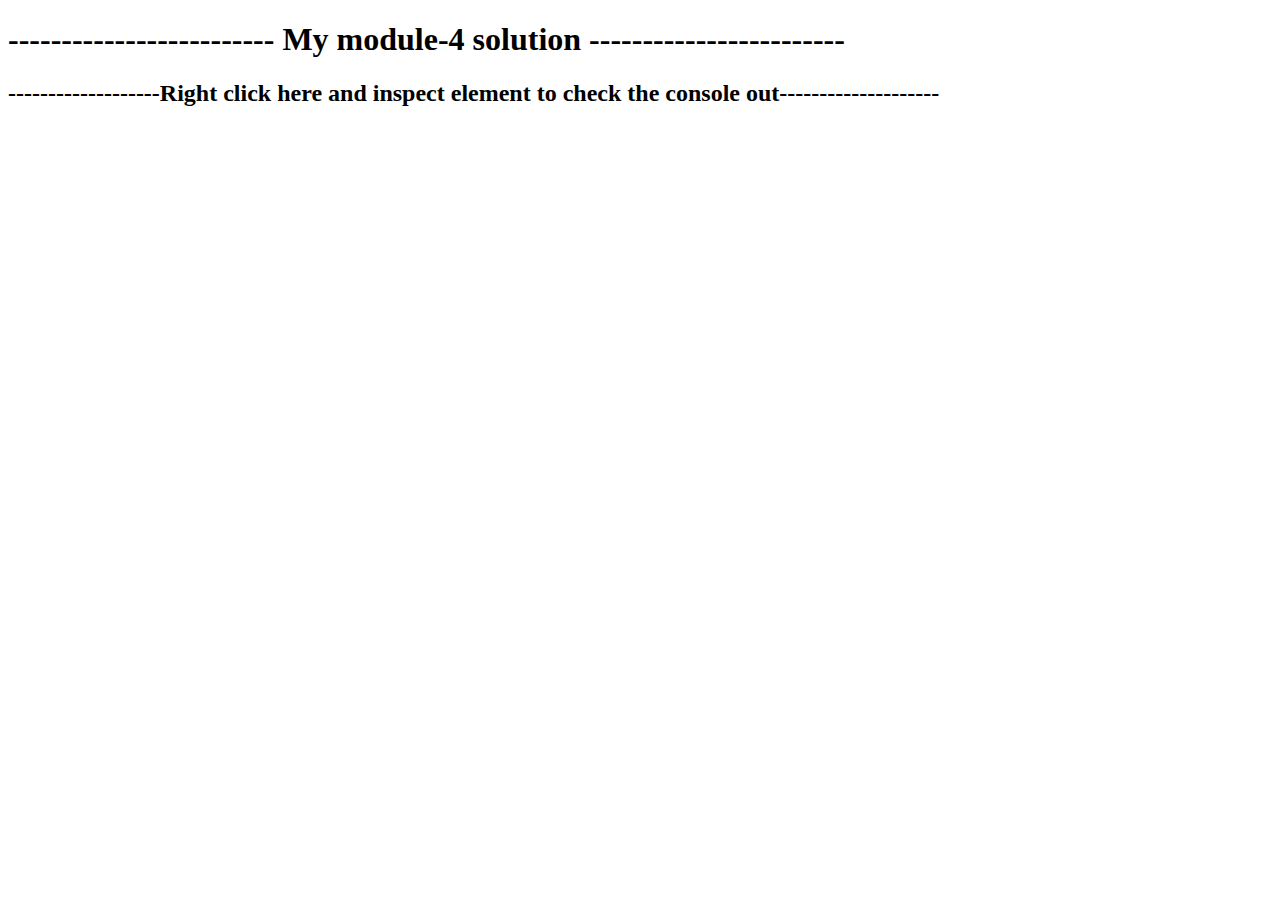
<file: Assignment3/index.html>
<!DOCTYPE html>
<html>
<head>
	<title></title>
</head>
<body>
	<h1>------------------------- My module-4 solution ------------------------</h1>
  <h2>-------------------Right click here and inspect element to check the console out--------------------</h2>
	<script src="script.js" ="text/javascript">
	
		</script>

</body>
</html>
</file>
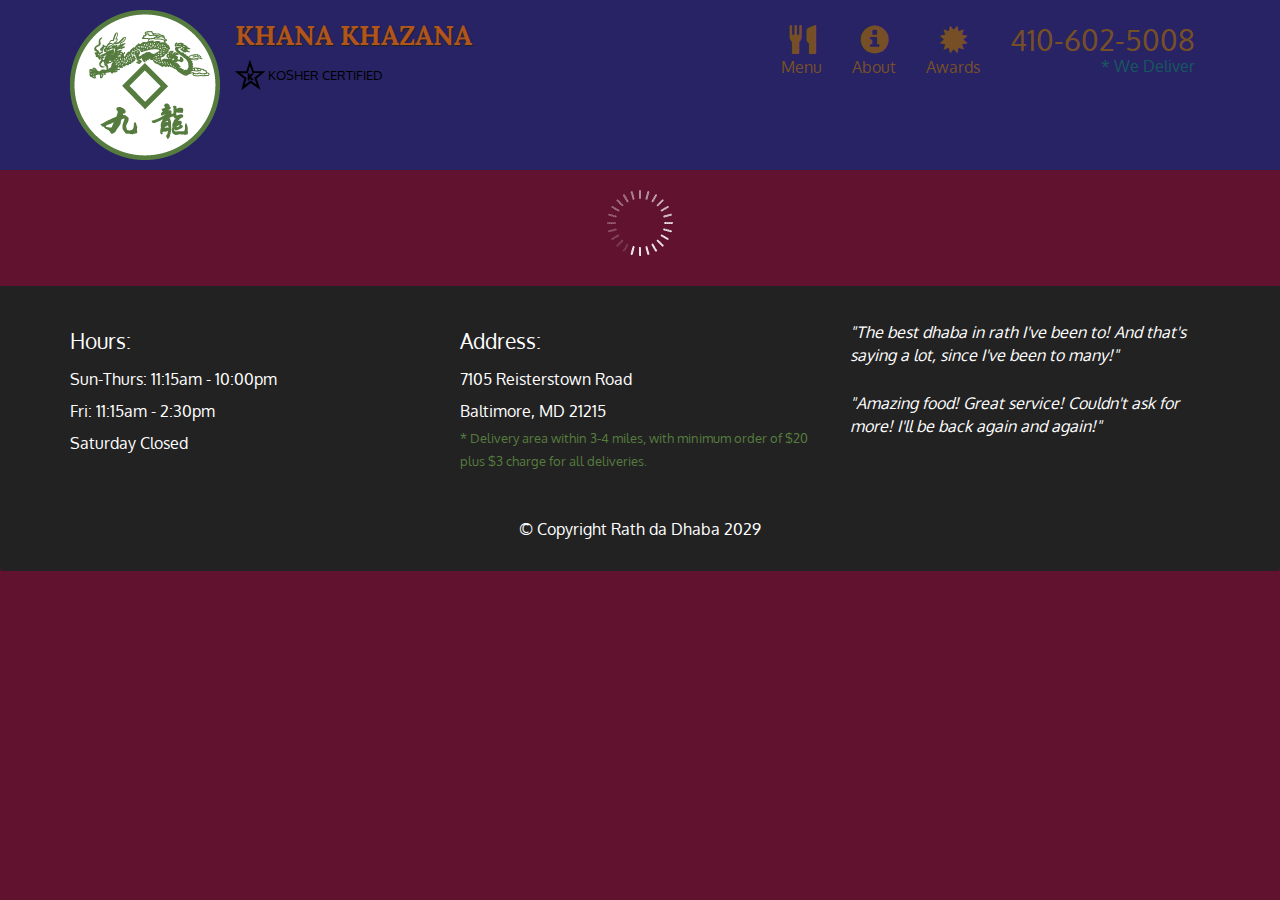
<file: assignment4/index.html>
<!doctype html>
<html lang="en">
  <head>
    <meta charset="utf-8">
    <meta http-equiv="X-UA-Compatible" content="IE=edge">
    <meta name="viewport" content="width=device-width, initial-scale=1">
    <title>Rath da Dhaba</title>
    <link rel="stylesheet" href="css/bootstrap.min.css">
    <link rel="stylesheet" href="css/styles.css">
    <link href='https://fonts.googleapis.com/css?family=Oxygen:400,300,700' rel='stylesheet' type='text/css'>
    <link href='https://fonts.googleapis.com/css?family=Lora' rel='stylesheet' type='text/css'>
  </head>
<body>
  <header>
    <nav id="header-nav" class="navbar navbar-default">
      <div class="container">
        <div class="navbar-header">
          <a href="index.html" class="pull-left visible-md visible-lg">
            <div id="logo-img" alt="Logo image"></div>
          </a>

          <div class="navbar-brand">
            <a href="index.html"><h1>khana khazana</h1></a>
            <p>
              <img src="images/star-k-logo.png" alt="Kosher certification">
              <span>Kosher Certified</span>
            </p>
          </div>

          <button id="navbarToggle" type="button" class="navbar-toggle collapsed" data-toggle="collapse" data-target="#collapsable-nav" aria-expanded="false">
            <span class="sr-only">Toggle navigation</span>
            <span class="icon-bar"></span>
            <span class="icon-bar"></span>
            <span class="icon-bar"></span>
          </button>
        </div>
        
        <div id="collapsable-nav" class="collapse navbar-collapse">
           <ul id="nav-list" class="nav navbar-nav navbar-right">
            <li id="navHomeButton" class="visible-xs active">
              <a href="index.html">
                <span class="glyphicon glyphicon-home"></span> Home</a>
            </li>
            <li id="navMenuButton">
              <a href="#" onclick="$dc.loadMenuCategories();">
                <span class="glyphicon glyphicon-cutlery"></span><br class="hidden-xs"> Menu</a>
            </li>
            <li>
              <a href="#">
                <span class="glyphicon glyphicon-info-sign"></span><br class="hidden-xs"> About</a>
            </li>
            <li>
              <a href="#">
                <span class="glyphicon glyphicon-certificate"></span><br class="hidden-xs"> Awards</a>
            </li>
            <li id="phone" class="hidden-xs">
              <a href="tel:410-602-5008">
                <span>410-602-5008</span></a><div>* We Deliver</div>
            </li>
          </ul><!-- #nav-list -->
        </div><!-- .collapse .navbar-collapse -->
      </div><!-- .container -->
    </nav><!-- #header-nav -->
  </header>

  <div id="call-btn" class="visible-xs">
    <a class="btn" href="tel:410-602-5008">
    <span class="glyphicon glyphicon-earphone"></span>
    410-602-5008
    </a>
  </div>
  <div id="xs-deliver" class="text-center visible-xs">* We Deliver</div>

  <div id="main-content" class="container"></div>

  <footer class="panel-footer">
    <div class="container">
      <div class="row">
        <section id="hours" class="col-sm-4">
          <span>Hours:</span><br>
          Sun-Thurs: 11:15am - 10:00pm<br>
          Fri: 11:15am - 2:30pm<br>
          Saturday Closed
          <hr class="visible-xs">
        </section>
        <section id="address" class="col-sm-4">
          <span>Address:</span><br>
          7105 Reisterstown Road<br>
          Baltimore, MD 21215
          <p>* Delivery area within 3-4 miles, with minimum order of $20 plus $3 charge for all deliveries.</p>
          <hr class="visible-xs">
        </section>
        <section id="testimonials" class="col-sm-4">
          <p>"The best dhaba in rath I've been to! And that's saying a lot, since I've been to many!"</p>
          <p>"Amazing food! Great service! Couldn't ask for more! I'll be back again and again!"</p>
        </section>
      </div>
      <div class="text-center">&copy; Copyright Rath da Dhaba 2029 </div>
    </div>
  </footer>

  <!-- jQuery (Bootstrap JS plugins depend on it) -->
  <script src="js/jquery-2.1.4.min.js"></script>
  <script src="js/bootstrap.min.js"></script>
  <script src="js/ajax-utils.js"></script>
  <script src="js/script.js"></script>
</body>
</html>
</file>
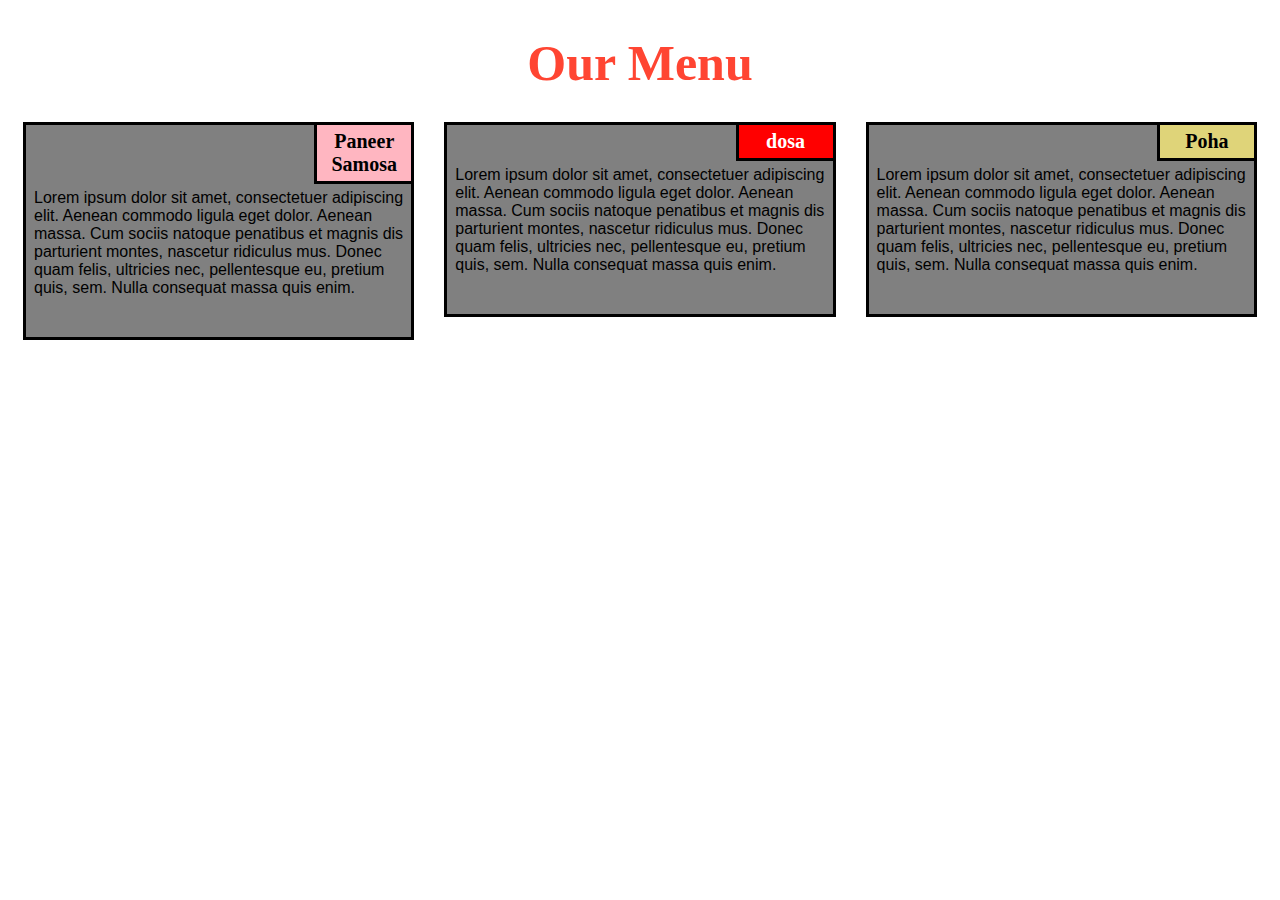
<file: done/index.html>
<!DOCTYPE html>
<html>

<head>
    <meta charset="utf-8">
    <title>module2-solution</title>
</head>
<link rel="stylesheet" type="text/css" href="css/style.css">

<body>
    <h1>Our Menu</h1>
    <section class="column-lg-4 colmn-md-6 colmn-sm-12">
        <div>
            <p class="sub1">Paneer Samosa</p>
            <p class="content">
                Lorem ipsum dolor sit amet, consectetuer adipiscing elit. Aenean commodo ligula eget dolor. Aenean massa. Cum sociis natoque penatibus et magnis dis parturient montes, nascetur ridiculus mus. Donec quam felis, ultricies nec, pellentesque eu, pretium quis, sem. Nulla consequat massa quis enim.
            </p>
        </div>
    </section>
    <section class="column-lg-4 colmn-md-6 colmn-sm-12">
        <div>
            <p class="sub2">dosa</p>
            <p class="content">
                Lorem ipsum dolor sit amet, consectetuer adipiscing elit. Aenean commodo ligula eget dolor. Aenean massa. Cum sociis natoque penatibus et magnis dis parturient montes, nascetur ridiculus mus. Donec quam felis, ultricies nec, pellentesque eu, pretium quis, sem. Nulla consequat massa quis enim.
        </div>
    </section>
    <section class="column-lg-4 colmn-md-12 colmn-sm-12">
        <div>
            <p class="sub3">Poha</p>
            <p class="content">
                Lorem ipsum dolor sit amet, consectetuer adipiscing elit. Aenean commodo ligula eget dolor. Aenean massa. Cum sociis natoque penatibus et magnis dis parturient montes, nascetur ridiculus mus. Donec quam felis, ultricies nec, pellentesque eu, pretium quis, sem. Nulla consequat massa quis enim.
            </p>
        </div>
</body>

</html>
</file>
<file: assignment4/css/styles.css>
body {
    font-size: 16px;
    color: #fff;
    background-color: #61122f;
    font-family: 'Oxygen', sans-serif;
  }
  
  /** HEADER **/
  #header-nav {
    background-color: #272365;
    border-radius: 0;
    border: 0;
  }
  
  #logo-img {
    background: url('../images/restaurant-logo_large.png') no-repeat;
    width: 150px;
    height: 150px;
    margin: 10px 15px 10px 0;
  }
  
  .navbar-brand {
    padding-top: 25px;
  }
  .navbar-brand h1 { /* Restaurant name */
    font-family: 'Lora', serif;
    color: #b1551c;
    font-size: 1.5em;
    text-transform: uppercase;
    font-weight: bold;
    text-shadow: 1px 1px 1px #222;
    margin-top: 0;
    margin-bottom: 0;
    line-height: .75;
  }
  .navbar-brand a:hover, .navbar-brand a:focus {
    text-decoration: none;
  }
  .navbar-brand p { /* Kosher cert */
    color: #000;
    text-transform: uppercase;
    font-size: .7em;
    margin-top: 15px;
  }
  .navbar-brand p span { /* Star-K */
    vertical-align: middle;
  }
  
  #nav-list {
    margin-top: 10px;
  }
  #nav-list a {
    color: #a66a01a6;
    text-align: center;
  }
  #nav-list a:hover {
    background: #E7E7E7;
  }
  #nav-list a span {
    font-size: 1.8em;
  }
  
  #phone {
    margin-top: 5px;
  }
  #phone a { /* Phone number */
    text-align: right;
    padding-bottom: 0;
  }
  #phone div { /* We Deliver */
    color: #0e755dac;
    text-align: right;
    padding-right: 15px;
  }
  
  .navbar-header button.navbar-toggle, .navbar-header .icon-bar {
    border: 1px solid #61122f;
  }
  .navbar-header button.navbar-toggle {
    clear: both;
    margin-top: -30px;
  }
  /* END HEADER */
  
  /* FOOTER */
  .panel-footer {
    margin-top: 30px;
    padding-top: 35px;
    padding-bottom: 30px;
    background-color: #222;
    border-top: 0;
  }
  .panel-footer div.row {
    margin-bottom: 35px;
  }
  #hours, #address {
    line-height: 2;
  }
  #hours > span, #address > span {
    font-size: 1.3em;
  }
  #address p {
    color: #557c3e;
    font-size: .8em;
    line-height: 1.8;
  }
  #testimonials {
    font-style: italic;
  }
  #testimonials p:nth-child(2) {
    margin-top: 25px;
  }
  /* END FOOTER */
  
  
  
  /* HOME PAGE */
  .container .jumbotron {
    box-shadow: 0 0 50px #3F0C1F;
    border: 2px solid #3F0C1F;
  }
  
  #menu-tile, #specials-tile, #map-tile {
    height: 250px;
    width: 100%;
    margin-bottom: 15px;
    position: relative;
    border: 2px solid #3F0C1F;
    overflow: hidden;
  }
  #menu-tile:hover, #specials-tile:hover, #map-tile:hover {
    box-shadow: 0 1px 5px 1px #cccccc;
  }
  #menu-tile {
    background: url('../images/menu-tile.jpg') no-repeat;
    background-position: center;
  }
  #specials-tile {
    background: url('../images/specials-tile.jpg') no-repeat;
    background-position: center;
  }
  #menu-tile span, #specials-tile span, #map-tile span {
    position: absolute;
    bottom: 0;
    right: 0;
    width: 100%;
    text-align: center;
    font-size: 1.6em;
    text-transform: uppercase;
    background-color: #000;
    color: #fff;
    opacity: .8;
  }
  /* END HOME PAGE */
  
  /* MENU CATEGORIES PAGE */
  .category-tile { 
    position: relative;
    border: 2px solid #3F0C1F;
    overflow: hidden;
    width: 200px;
    height: 200px;
    margin: 0 auto 15px;
  }
  .category-tile span {
    position: absolute;
    bottom: 0;
    right: 0;
    width: 100%;
    text-align: center;
    font-size: 1.2em;
    text-transform: uppercase;
    background-color: #000;
    color: #fff;
    opacity: .8;
  }
  .category-tile:hover {
    box-shadow: 0 1px 5px 1px #cccccc;
  }
  
  #menu-categories-title + div {
    margin-bottom: 50px;
  }
  /* END MENU CATEGORIES PAGE */
  
  /* SINGLE CATEGORY PAGE */
  .menu-item-tile {
    margin-bottom: 25px;
  }
  .menu-item-tile hr {
    width: 80%;
  }
  .menu-item-tile .menu-item-price {
    font-size: 1.1em;
    text-align: right;
    margin-top: -15px;
    margin-right: -15px;
  }
  .menu-item-tile .menu-item-price span {
    font-size: .6em;
  }
  .menu-item-photo {
    position: relative;
    border: 2px solid #3F0C1F; 
    overflow: hidden;
    padding: 0;
    margin-right: -15px;
    margin-left: auto;
    margin-bottom: 20px;
    max-width: 250px;
  }
  .menu-item-photo div {
    position: absolute;
    bottom: 0;
    right: 0;
    width: 80px;
    background-color: #557c3e;
    text-align: center;
  }
  .menu-item-description {
    padding-right: 30px;
  }
  h3.menu-item-title {
    margin: 0 0 10px;
  }
  .menu-item-details {
    font-size: .9em;
    font-style: italic;
  }
  /* END SINGLE CATEGORY PAGE */
  
  
  /********** Large devices only **********/
  @media (min-width: 1200px) {
    .container .jumbotron {
      background: url('../images/jumbotron_1200.jpg') no-repeat;
      height: 675px;
    }
  }
  
  /********** Medium devices only **********/
  @media (min-width: 992px) and (max-width: 1199px) {
    /* Header */
    #logo-img {
      background: url('../images/restaurant-logo_medium.png') no-repeat;
      width: 100px;
      height: 100px;
      margin: 5px 5px 5px 0;
    }
    /* End Header */
  
    /* Home Page */
    .container .jumbotron {
      background: url('../images/jumbotron_992.jpg') no-repeat;
      height: 558px;
    }
    /* End Home Page */
  }
  
  /********** Small devices only **********/
  @media (min-width: 768px) and (max-width: 991px) {
    /* Home Page */
    .container .jumbotron {
      background: url('../images/jumbotron_768.jpg') no-repeat;
      height: 432px;
    }
    /* End Home Page */
  }
  
  /********** Extra small devices only **********/
  @media (max-width: 767px) {
    /* Header */
    .navbar-brand {
      padding-top: 10px;
      height: 80px;
    }
    .navbar-brand h1 { /* Restaurant name */
      padding-top: 10px;
      font-size: 5vw; /* 1vw = 1% of viewport width */
    }
    .navbar-brand p { /* Kosher cert */
      font-size: .6em;
      margin-top: 12px;
    }
    .navbar-brand p img { /* Star-K */
      height: 20px;
    }
  
    #collapsable-nav a { /* Collapsed nav menu text */
      font-size: 1.2em;
    }
    #collapsable-nav a span { /* Collapsed nav menu glyph */
      font-size: 1em;
      margin-right: 5px;
    }
  
    #call-btn > a {
      font-size: 1.5em;
      display: block;
      margin: 0 20px;
      padding: 10px;
      border: 2px solid #fff;
      background-color: #f6b319;
      color: #951c49;
    }
    #xs-deliver {
      margin-top: 5px;
      font-size: .7em;
      letter-spacing: .1em;
      text-transform: uppercase;
    }
    /* End Header */
  
    /* Footer */
    .panel-footer section {
      margin-bottom: 30px;
      text-align: center;
    }
    .panel-footer section:nth-child(3) {
      margin-bottom: 0; /* margin already exists on the whole row */
    }
    .panel-footer section hr {
      width: 50%;
    }
    /* End Footer */
  
    /* Home Page */
    .container .jumbotron {
      margin-top: 30px;
      padding: 0;
    }
    #menu-tile, #specials-tile {
      width: 360px;
      margin: 0 auto 15px;
    }
  
    .menu-item-photo {
      margin-right: auto;
    }
    .menu-item-tile .menu-item-price {
      text-align: center;
    }
    .menu-item-description {
      text-align: center;;
    }
  }
  
  
  /********** Super extra small devices Only :-) (e.g., iPhone 4) **********/
  @media (max-width: 479px) {
    /* Header */
    .navbar-brand h1 { /* Restaurant name */
      padding-top: 5px;
      font-size: 6vw;
    }
    /* End Header */
    
    /* Home page */
    #menu-tile, #specials-tile {
      width: 280px;
      margin: 0 auto 15px;
    }
  
    .col-xxs-12 {
      position: relative;
      min-height: 1px;
      padding-right: 15px;
      padding-left: 15px;
      float: left;
      width: 100%;
    }
  }
</file>
<file: done/css/style.css>
/*basic style*/
    * {
        box-sizing: border-box;
    }

    body {
        background-color: white;
    }

    h1 {
       margin-bottom: 15px;
    text-align: center;
    color: #ff4532;
    font-size: 50px;
    }

    section {
        position: relative;
        padding: 15px;
        width: 90%;
    }

    p {
        position: relative;
        clear: right;
    }

    div {
        position: relative;
        background-color: gray;
        border: 3.5px solid black;
        width: 100%;
        margin-left: auto;
        margin-right: auto;
        margin-bottom: auto;
    }

    .sub1 {
        float: right;
        width: 100px;
        padding: 5px;
        margin: -3px -3px 0px;
        border: 3.5px solid black;
        text-align: center;
        font-size: 125%;
        font-weight: bold;
        background-color: #FFB6C1;

    }

    .sub2 {
        float: right;
        color: white;
        width: 100px;
        padding: 5px;
        margin: -3px -3px 0px;
        border: 3.5px solid black;
        text-align: center;
        font-size: 125%;
        font-weight: bold;
        background-color: #FF0000;

    }

    .sub3 {
        color: black;
        float: right;
        width: 100px;
        padding: 5px;
         margin: -3px -3px 0px;
        border: 3.5px solid black;
        text-align: center;
        font-size: 125%;
        font-weight: bold;
        background-color: rgb(223, 212, 121);

    }

    .content {
        padding: 5px;
        border: none;
        background-color: gray;
        font-family: Helvetica;
        color: black;
        margin: 3px ;
        height: 150px;
        overflow: auto;
    }

    .row {
        width: 90%;
    }

    /*desktop version*/
    @media (min-width: 992px) {
        .column-lg-4 {
            float: left;
            width: 33.33%;
        }
    }

    /*tablet version*/
    @media (min-width: 768px) and (max-width: 991px) {
        .colmn-md-6 {
            float: left;
            width: 50%;
            margin-left: auto;
            margin-right: auto;
        }

        .colmn-md-12 {
            float: left;
            width: 100%;
            margin-left: auto;
            margin-right: auto;
        }
    }

    /*mobile version*/
    @media (max-width: 767px) {
        .colmn-sm-12 {
            float: left;
            width: 100%;
        }
    }
</file>
